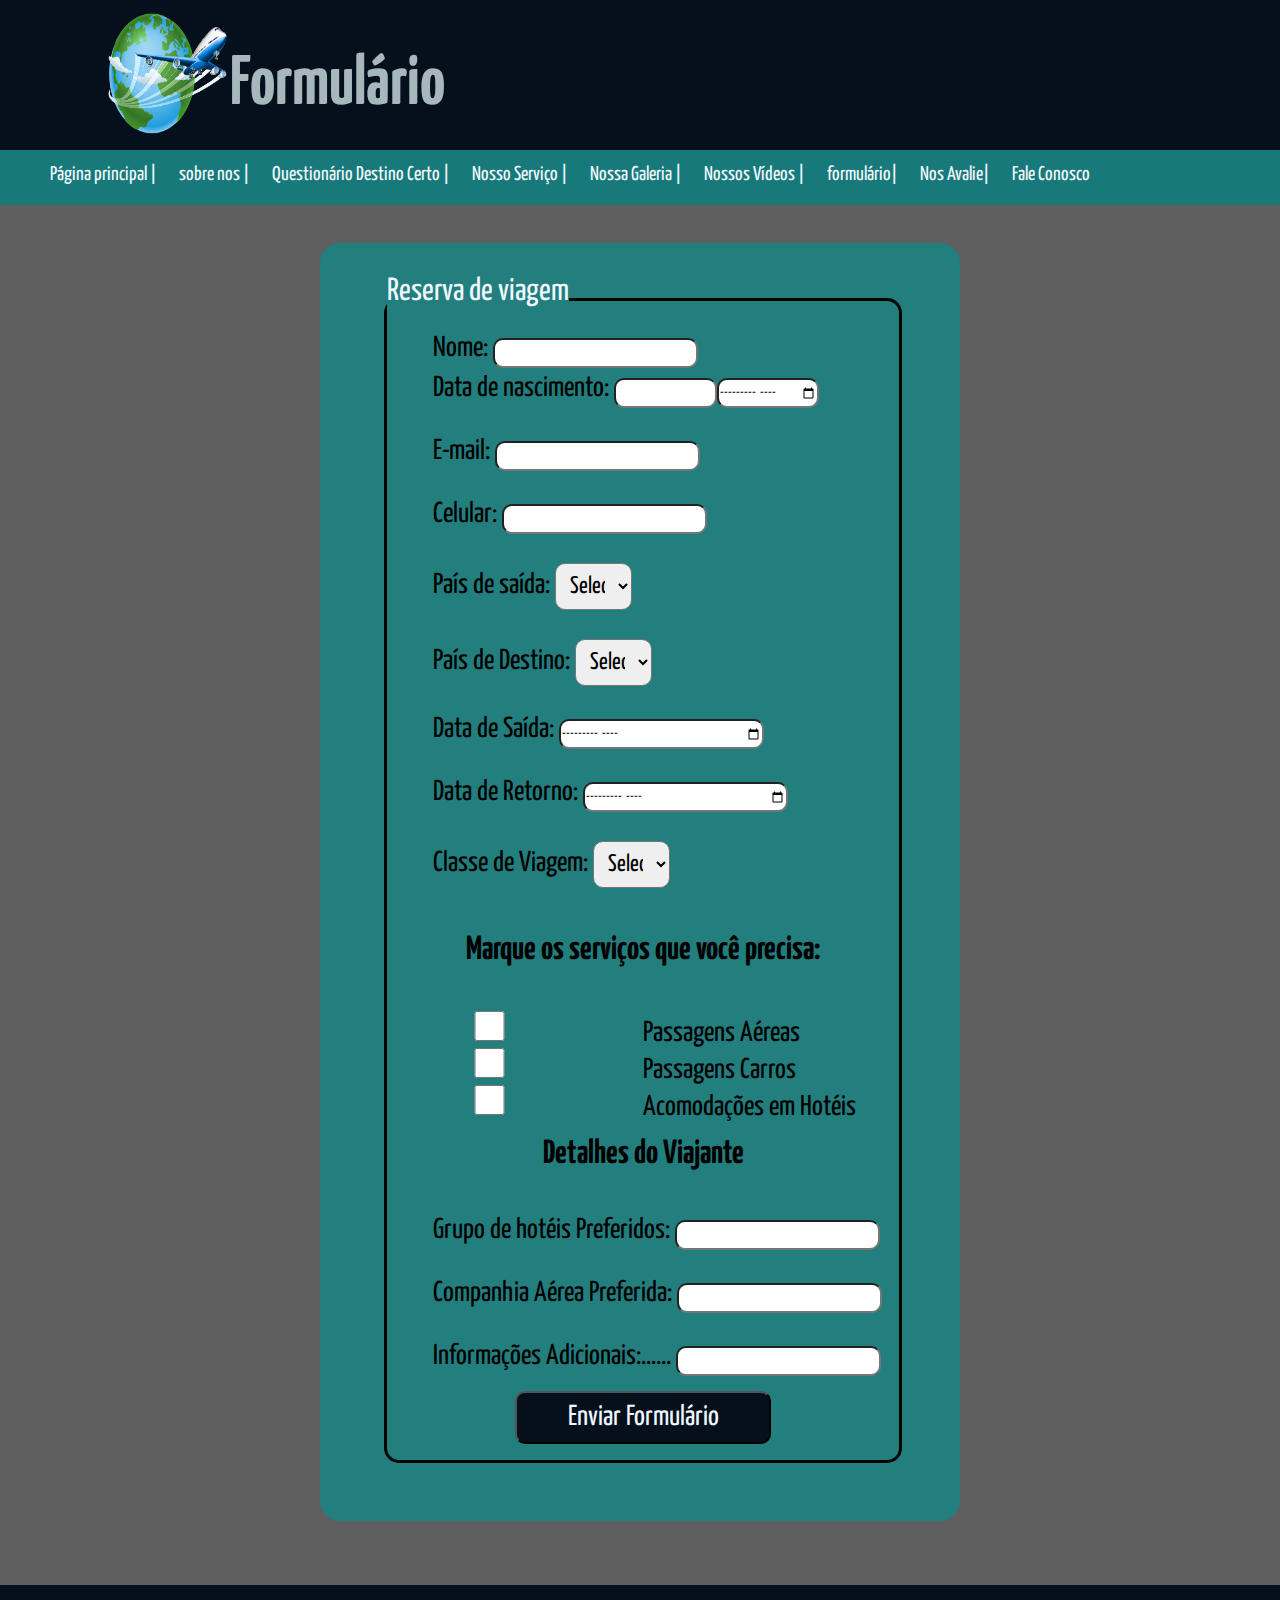
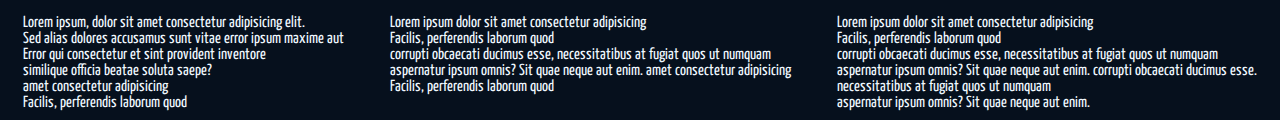
<file: Formulario.html>
<!DOCTYPE html>
<html lang="pt-br">
<head>
    <meta charset="UTF-8">
    <meta http-equiv="X-UA-Compatible" content="IE=edge">
    <meta name="viewport" content="width=device-width, initial-scale=1.0">
    <link rel="stylesheet" href="CSS/Formulario.css">
    <title>Cadastre-se</title>
</head>
<body>
    
    <header>  
        <main class="menu-principal">
             <h1 class="titulo-menu">Formulário</h1>
             <img class="icone" src="IMAGENS/icone.png">
             
        </main>
                <nav class="links-principal">
                    <a href="index.html">Página principal |</a>
                    <a href="sobre-nos-1.html">sobre nos |</a>
                    <a href="questionario.html">Questionário Destino Certo | </a>
                    <a href="serviços.html">Nosso Serviço |</a>
                    <a href="galeria.html">Nossa Galeria |</a>
                    <a href="Videos.html">Nossos Vídeos |</a>
                    <a href="Formulario.html"> formulário|</a>
                    <a href="QuestionarioAvaliação.html"> Nos Avalie|</a>
                    <a href="faleConosco.html">Fale Conosco</a>
                 </nav>   
   </header>
    <section>
        <form>
            <fieldset>
                <legend>Reserva de viagem</legend>
                <label for="nome">Nome:</label> 
                <input type="text" name="nome" id="nomeInput" required>
                <br>
                <label for="nascimento">Data de nascimento:</label>
                <input type="number" name="dia" id="diaInput" required><input type="month" name="mes" required placeholder="Mês" id="mesInput">
                <br>
                <br>
                <label for="emal">E-mail:</label>
                <input type="email" name="email" id="email" required>
                <br>
                <br>
                <label for="celular">Celular:</label>
                <input type="tel" name="tel" id="celular" required>
                <br>
                <br>
                <label for="saida">País de saída:</label>
                <select name="saida" id="saida">
                <option >Selecione:</option>
                <option name="brazil" id="brazil">Brazil</option>
                <option name="brazil" id="mexico">méxico</option>
                <option name="brazil" id="australia">australia</option>
                <option name="brazil" id="frança">frança</option>
                <option name="brazil" id="zurique">zurique</option>
                </select>
                <br>
                <br>
                <label for="saida">País de Destino:</label>
                <select name="destino" id="destino">
                <option >Selecione:</option>
                <option name="brazil" id="brazil">Brazil</option>
                <option name="brazil" id="mexico">méxico</option>
                <option name="brazil" id="australia">australia</option>
                <option name="brazil" id="frança">frança</option>
                <option name="brazil" id="zurique">zurique</option>
                </select>
                <br>
                <br>
                <label for="saida">Data de Saída:</label>
                <input type="month" name="mesDeSaida" id="mesDeSaida" required>
                <br>
                <br>
                <label for="retorno">Data de Retorno:</label>
                <input type="month" name="mesDeRetorno" id="mesDeRetorno" required>
                <br>
                <br>
                <label for="classe">Classe de Viagem:</label>
                <select name="classe" id="classe">
                <option value="#">Selecione</option>
                <option name="economica" id="">Classe Econômica</option>
                <option name="empresarial" id="">Classe Empresarial</option>
                <option name="primeira" id="">Primeira Classe</option> 
                </select>
                <br>
                <br>

                <h3>Marque os serviços que você precisa:</h3>
                <br>
                <input type="checkbox" name="aereo" id="aereo">
                <label for="aereo">Passagens Aéreas</label>
                <br>
                <input type="checkbox" name="carros" id="carros"> 
                <label for="carros">Passagens Carros</label>
                <br>
                <input type="checkbox" name="hoteis" id="hoteis"> 
                <label for="hoteis">Acomodações em Hotéis</label>
                <br>

                <h3 class="h3-detalhe">Detalhes do Viajante</h3> 
                <br>
                <label for="detalhes">Grupo de hotéis Preferidos:</label>
                <input type="text" name="detalhe" id="detalhe">
                <br>
                <br>
                <label for="preferida">Companhia Aérea Preferida:</label>
                <input type="text" name="preferida" id="preferida">
                <br>
                <br>
                <label for="adicionais">Informações Adicionais:......</label>
                <input type="text" name="adicionais" id="adicionais">
                <br>
                <button>Enviar Formulário</button>

            </fieldset>
        </form>
    </section>

    <footer>
        <div>
            <p class="p-1">Lorem ipsum, dolor sit amet consectetur adipisicing elit. <br> Sed alias dolores accusamus sunt vitae error ipsum maxime aut <br> Error qui consectetur et sint provident inventore <br> similique officia beatae soluta saepe?</p> amet consectetur adipisicing <br> Facilis, perferendis laborum quod
        </div>
        <div>
            <p class="p-2">
                Lorem ipsum dolor sit amet consectetur adipisicing <br> Facilis, perferendis laborum quod <br> corrupti obcaecati ducimus esse, necessitatibus at fugiat quos ut numquam <br> aspernatur ipsum omnis? Sit quae neque aut enim.
                amet consectetur adipisicing <br> Facilis, perferendis laborum quod
            </p>
        </div>
        <div>
            <p class="p-3">
                Lorem ipsum dolor sit amet consectetur adipisicing <br> Facilis, perferendis laborum quod <br> corrupti obcaecati ducimus esse, necessitatibus at fugiat quos ut numquam <br> aspernatur ipsum omnis? Sit quae neque aut enim. corrupti obcaecati ducimus esse. <br>necessitatibus at fugiat quos ut numquam <br> aspernatur ipsum omnis? Sit quae neque aut enim.
            </p>
        </div>
    </footer>
    
</body>
</html>
</file>
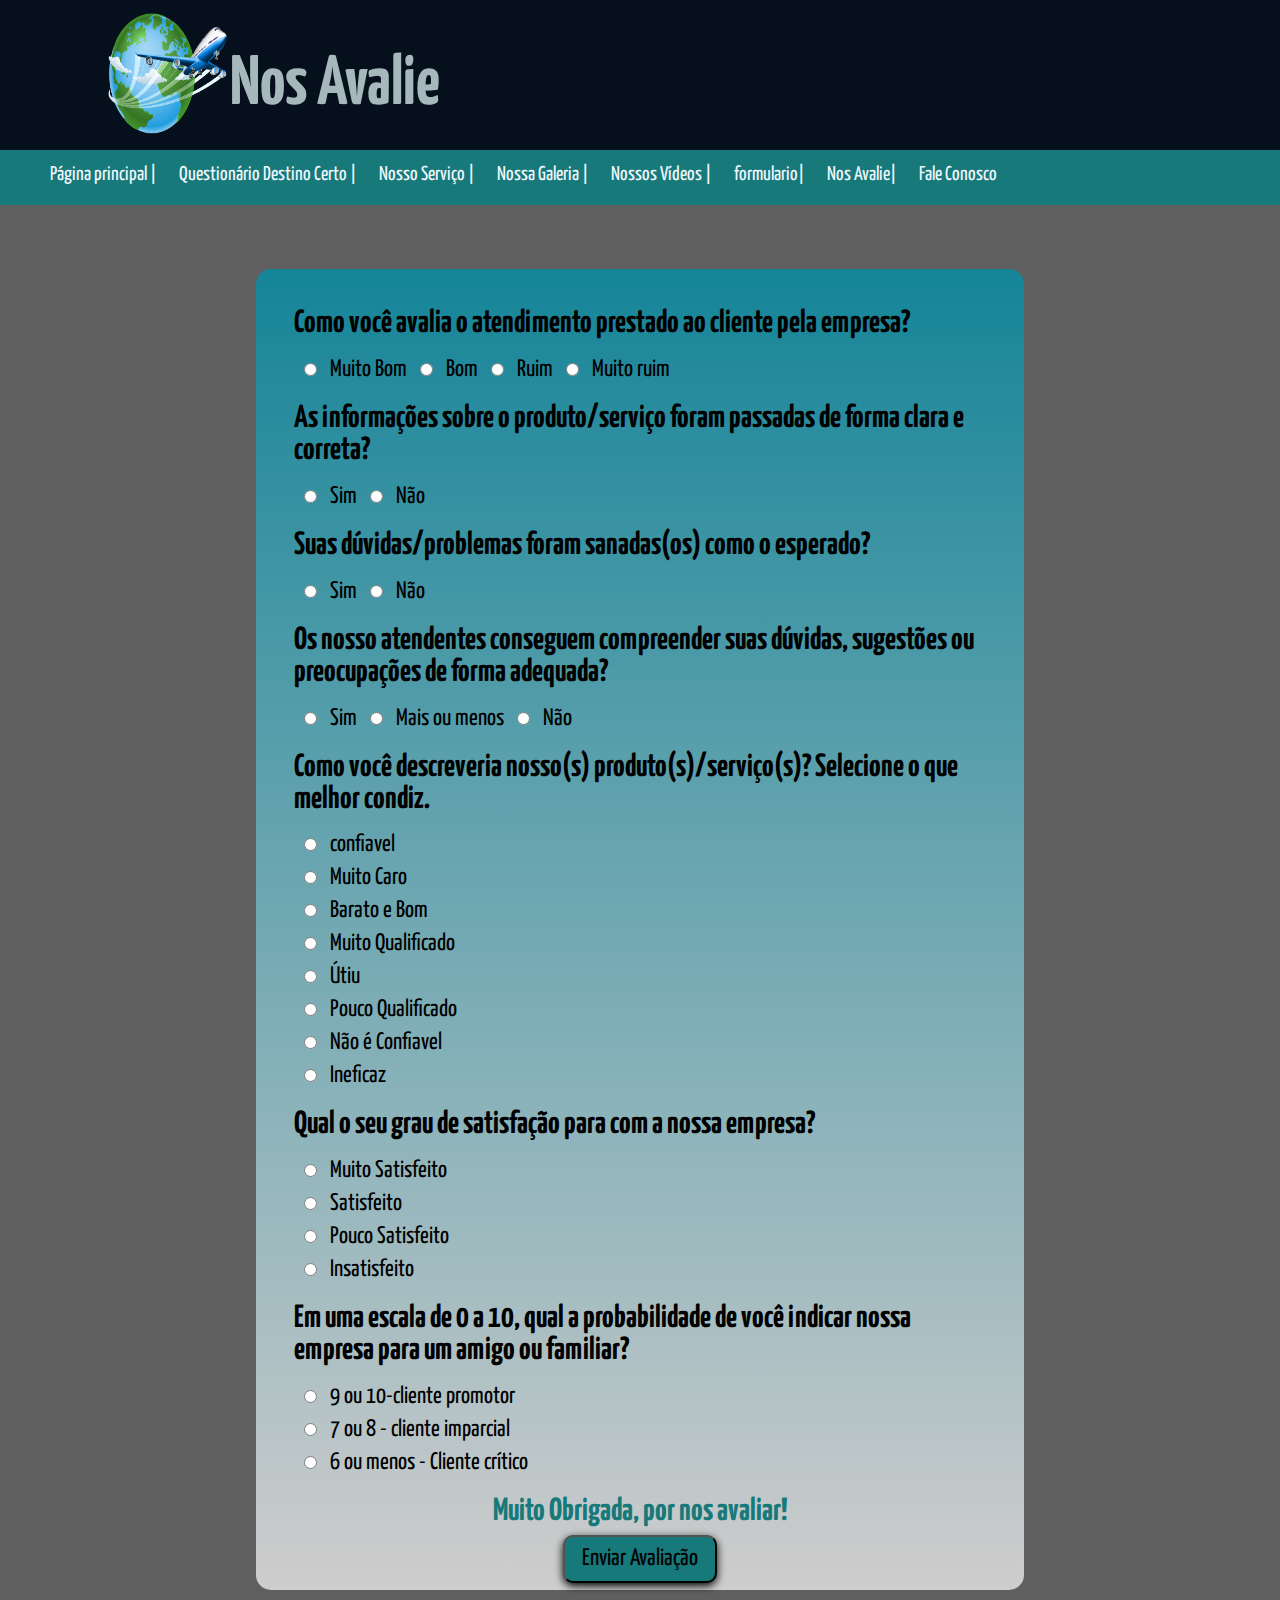
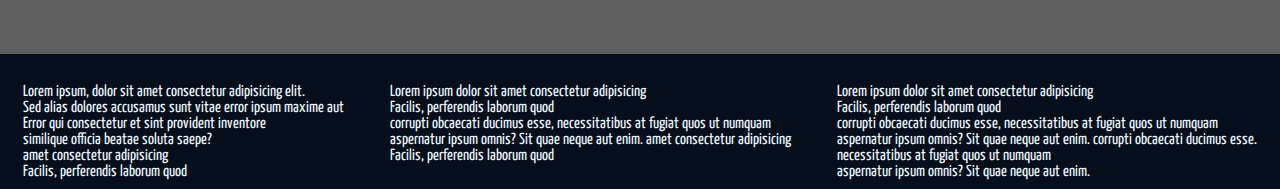
<file: QuestionarioAvaliação.html>
<!DOCTYPE html>
<html lang="pt-br">
<head>
    <meta charset="UTF-8">
    <meta http-equiv="X-UA-Compatible" content="IE=edge">
    <meta name="viewport" content="width=device-width, initial-scale=1.0">
    <link rel="stylesheet" href="CSS/nosAvalie.css">
    <title>Nos Avalie</title>
</head>
<body>
    <header>  
        <main class="menu-principal">
             <h1 class="titulo-menu">Nos Avalie</h1>
             <img class="icone" src="IMAGENS/icone.png">
        </main>
                <nav class="links-principal">
                    <a href="index.html">Página principal |</a>
                    <a href="questionario.html">Questionário Destino Certo | </a>
                    <a href="serviços.html">Nosso Serviço |</a>
                    <a href="galeria.html">Nossa Galeria |</a>
                    <a href="Videos.html">Nossos Vídeos |</a>
                    <a href="Formulario.html"> formulario|</a>
                    <a href="QuestionarioAvaliação.html"> Nos Avalie|</a>
                    <a href="faleConosco.html">Fale Conosco</a>
                 </nav>
</header>

    <section>
        <form >
        <fieldset>
            <h3> Como você avalia o atendimento prestado ao cliente pela empresa?</h3>
            <input type="radio" name="prefere" id="muito bom" value="muito bom"> <label for="muito bom">Muito Bom</label>
            <input type="radio" name="prefere" id="bom" value="bom"> <label for="bom">Bom</label>
            <input type="radio" name="prefere" id="ruim" value="ruim"> <label for="ruim">Ruim</label>
            <input type="radio" name="prefere" id="muito ruim" value="muito ruim"> <label for="muito ruim">Muito ruim</label>
            <br>
            <br>
            <h3>As informações sobre o produto/serviço foram passadas de forma clara e correta?</h3>
            <input type="radio" name="prefere" id="sim" value="sim"> <label for="sim">Sim</label>
            <input type="radio" name="prefere" id="nao" value="nao"> <label for="nao">Não</label>
            <br>
            <br>
            <h3> Suas dúvidas/problemas foram sanadas(os) como o esperado?</h3>
            <input type="radio" name="prefere" id="sim" value="sim"> <label for="sim">Sim</label>
            <input type="radio" name="prefere" id="nao" value="nao"> <label for="nao">Não</label>
            <br>
            <br>
            <h3>Os nosso atendentes conseguem compreender suas dúvidas, sugestões ou preocupações de forma adequada?</h3>
            <input type="radio" name="prefere" id="sim" value="sim"> <label for="sim">Sim</label>
            <input type="radio" name="prefere" id="mais menos" value="mais menos"> <label for="mais menos">Mais ou menos</label>
            <input type="radio" name="prefere" id="nao" value="nao"> <label for="nao">Não</label>
            <br>
            <br>
            <h3>Como você descreveria nosso(s) produto(s)/serviço(s)? Selecione o que melhor condiz.</h3>
            <input type="radio" name="prefere" id="confiavel" value="confiavel"> <label for="confiavel">confiavel</label><br>
            <input type="radio" name="prefere" id="muito caro" value="muito caro"> <label for="muito caro">Muito Caro</label><br>
            <input type="radio" name="prefere" id="barato e bom" value="barato e bom"> <label for="barato e bom">Barato e Bom</label><br>
            <input type="radio" name="prefere" id="qualificado" value="qualificado"> <label for="qualificado">Muito Qualificado</label><br>
            <input type="radio" name="prefere" id="utiu" value="utiu"> <label for="utiu">Útiu</label><br>
            <input type="radio" name="prefere" id="inqualificado" value="inqualificado"> <label for="inqualificado">Pouco Qualificado</label><br>
            <input type="radio" name="prefere" id="nao confiavel" value="nao confiavel"> <label for="nao confiavel">Não é Confiavel</label><br>
            <input type="radio" name="prefere" id="ineficaz" value="ineficaz"> <label for="ineficaz">Ineficaz</label>
            <br>
            <br>
            <h3>Qual o seu grau de satisfação para com a nossa empresa?</h3>
            <input type="radio" name="prefere" id="satisfeitoo" value="satisfeitoo"> <label for="satisfeitoo">Muito Satisfeito</label><br>
            <input type="radio" name="prefere" id="satisfeito" value="satisfeito"> <label for="satisfeito">Satisfeito</label><br>
            <input type="radio" name="prefere" id="pouco satisfeito" value="pouco satisfeito"> <label for="Pouco satisfeito">Pouco Satisfeito</label><br>
            <input type="radio" name="prefere" id="insatisfeito" value="insatisfeito"> <label for="insatisfeito">Insatisfeito</label>
            <br>
            <br>
            <h3> Em uma escala de 0 a 10, qual a probabilidade de você indicar nossa empresa para um amigo ou familiar?</h3>
            <input type="radio" name="prefere" id="promotor" value="promotor"> <label for="promotor">9 ou 10-cliente promotor</label> <br>
            <input type="radio" name="prefere" id="imparcial" value="imparcial"> <label for=" cliente ">7 ou 8 - cliente imparcial</label><br>
            <input type="radio" name="prefere" id=" crítico" value=" crítico"> <label for=" crítico">6 ou menos - Cliente crítico</label>
            <br>
            <br>
        </fieldset>
            <h2>Muito Obrigada, por nos avaliar!</h2>
            <button>Enviar Avaliação</button>

        </form>
    </section>
    <footer>
        <div>
            <p class="p-1">Lorem ipsum, dolor sit amet consectetur adipisicing elit. <br> Sed alias dolores accusamus sunt vitae error ipsum maxime aut <br> Error qui consectetur et sint provident inventore <br> similique officia beatae soluta saepe?</p> amet consectetur adipisicing <br> Facilis, perferendis laborum quod
        </div>
        <div>
            <p class="p-2">
                Lorem ipsum dolor sit amet consectetur adipisicing <br> Facilis, perferendis laborum quod <br> corrupti obcaecati ducimus esse, necessitatibus at fugiat quos ut numquam <br> aspernatur ipsum omnis? Sit quae neque aut enim.
                amet consectetur adipisicing <br> Facilis, perferendis laborum quod
            </p>
        </div>
        <div>
            <p class="p-3">
                Lorem ipsum dolor sit amet consectetur adipisicing <br> Facilis, perferendis laborum quod <br> corrupti obcaecati ducimus esse, necessitatibus at fugiat quos ut numquam <br> aspernatur ipsum omnis? Sit quae neque aut enim. corrupti obcaecati ducimus esse. <br>necessitatibus at fugiat quos ut numquam <br> aspernatur ipsum omnis? Sit quae neque aut enim.
            </p>
        </div>
    </footer>
</body>
</html>
</file>
<file: CSS/Formulario.css>
@import url('https://fonts.googleapis.com/css2?family=Big+Shoulders+Stencil+Display:wght@300;400;500;700;900&family=Raleway:ital,wght@0,500;1,500;1,600&family=Yanone+Kaffeesatz:wght@200;300;400;500;600&display=swap');


* {
    margin: 0;
    padding: 0;
    box-sizing: border-box; 
    font-family: 'Yanone Kaffeesatz';
}
.icone {
    position: absolute;
    width: 10%;
    height: 15%;
    top: 0.5%;
    left: 8%;
}
body {
    background-color: rgb(95, 95, 95);
}
.menu-principal {
    background-color: #06101D;
    height: 150px;
}
.titulo-menu {
    padding-top: 4%;
    margin-left: 18%;
    font-size: 70px;
    color:#a7b8bd;
}
.links-principal {
    padding: 40px;
    padding-top: 15px;
    background-color:#177979;
    height:30px; 
}
.links-principal a {
    color:aliceblue;
    text-decoration: none;
    font-size: calc(30px - 10px);
    margin: 10px;
}
.links-principal a:hover {
    color: rgb(18, 18, 19);
   
}
/*Inicio do conteudo*/
section {
    background-color: #237e7e;
    border-radius: 20px;
    margin-left: 25%;
    margin-top: 3%;
    width: 50%;
    height: 142vh;
    margin-bottom: 5%;
}
form {
    padding-left: 10%;
    padding-top: 5%;
    font-size: 1.8rem;
}
label {
    padding-left: 9%;
}
input {
    width: 40%;
    height: 30px;
    border-radius: 10px;
}
select, option {
    width: 15%;
    padding: 10px;
    font-size: 1.5rem;
    border-radius: 10px;
}
fieldset {
    width: 90%;
    border-radius: 15px;
    border: 3px solid #000;
}
legend {
    font-size: 2rem;
    padding-bottom: 3%;
    color: aliceblue;
}
h3 {
    text-align: center;
    margin: 3%;
}

button {
    background-color: #06101D;
    border-radius: 10px;
    color: aliceblue;
    font-size: 1.8rem;
    margin-top: 3%;
    margin-bottom: 3%;
    margin-left: 25%;
    padding: 10px;
    width: 50%;
}
#nomeInput {
    margin-top: 3%;
    margin-left: 0%;
}
#diaInput {
    width: 20%;
    margin-left: 0%;
}
#mesInput {
    width: 20%;
    margin-top: 2%;
}
footer {
    background-color:#06101D ;
    width: 100%;
    height: 15vh;
    color: aliceblue;
    display: flex;
    justify-content: space-around;
    padding-top: 30px;
    font-size: 1rem;
}
</file>
<file: CSS/nosAvalie.css>
@import url('https://fonts.googleapis.com/css2?family=Big+Shoulders+Stencil+Display:wght@300;400;500;700;900&family=Raleway:ital,wght@0,500;1,500;1,600&family=Yanone+Kaffeesatz:wght@200;300;400;500;600&display=swap');


* {
    margin: 0;
    padding: 0;
    box-sizing: border-box; 
    font-family: 'Yanone Kaffeesatz';
}
.icone {
    position: absolute;
    width: 10%;
    height: 15%;
    top: 0.5%;
    left: 8%;
}
body {
    background-color: rgb(95, 95, 95);
}
.menu-principal {
    background-color: #06101D;
    height: 150px;
}
.titulo-menu {
    padding-top: 4%;
    margin-left:18%;
    font-size: 70px;
    color:#a7b8bd;
}
.links-principal {
    
    padding: 40px;
    padding-top: 15px;
    background-color:#177979;
    height:30px; 
}
.links-principal a {
    color:aliceblue;
    text-decoration: none;
    font-size: calc(30px - 10px);
    margin: 10px;
}
.links-principal a:hover {
    color: rgb(18, 18, 19);
   
}
section {
    background-image: linear-gradient(to top, rgb(207, 205, 205), rgba(20, 133, 153, 0.987));
    border-radius: 15px;
    text-align: left;
    width: 60%;
    margin-left: 20%;
    margin-top: 5%;
    margin-bottom: 5%;
}
input {
    margin: 10px;
    

}
fieldset {
    border: none;
    padding-top: 5%;
    padding-left: 5%;
    padding-right: 5%;
}
label {
    font-size: 1.5rem;
}
h3 {
    font-size: 2rem;
    padding-bottom: 2%;
}
h2 {
    text-align: center;
    color:#177979;
    font-size: 2rem;
    padding-bottom: 1%;
}
button {
    width: 20%;
    padding: 10px;
    margin-left: 40%;
    background-color:#177979;
    border-radius: 10px;
    margin-bottom: 1%;
    color: #000;
    box-shadow: 0px 3px 8px #000;
    font-size: 1.5rem;
}
footer {
    background-color:#06101D ;
    width:100%;
    height: 15vh;
    color: aliceblue;
    font-size: 1rem;
    text-align: justify;
    display: flex;
    justify-content: space-around;
    padding-top: 30px;

}
</file>
